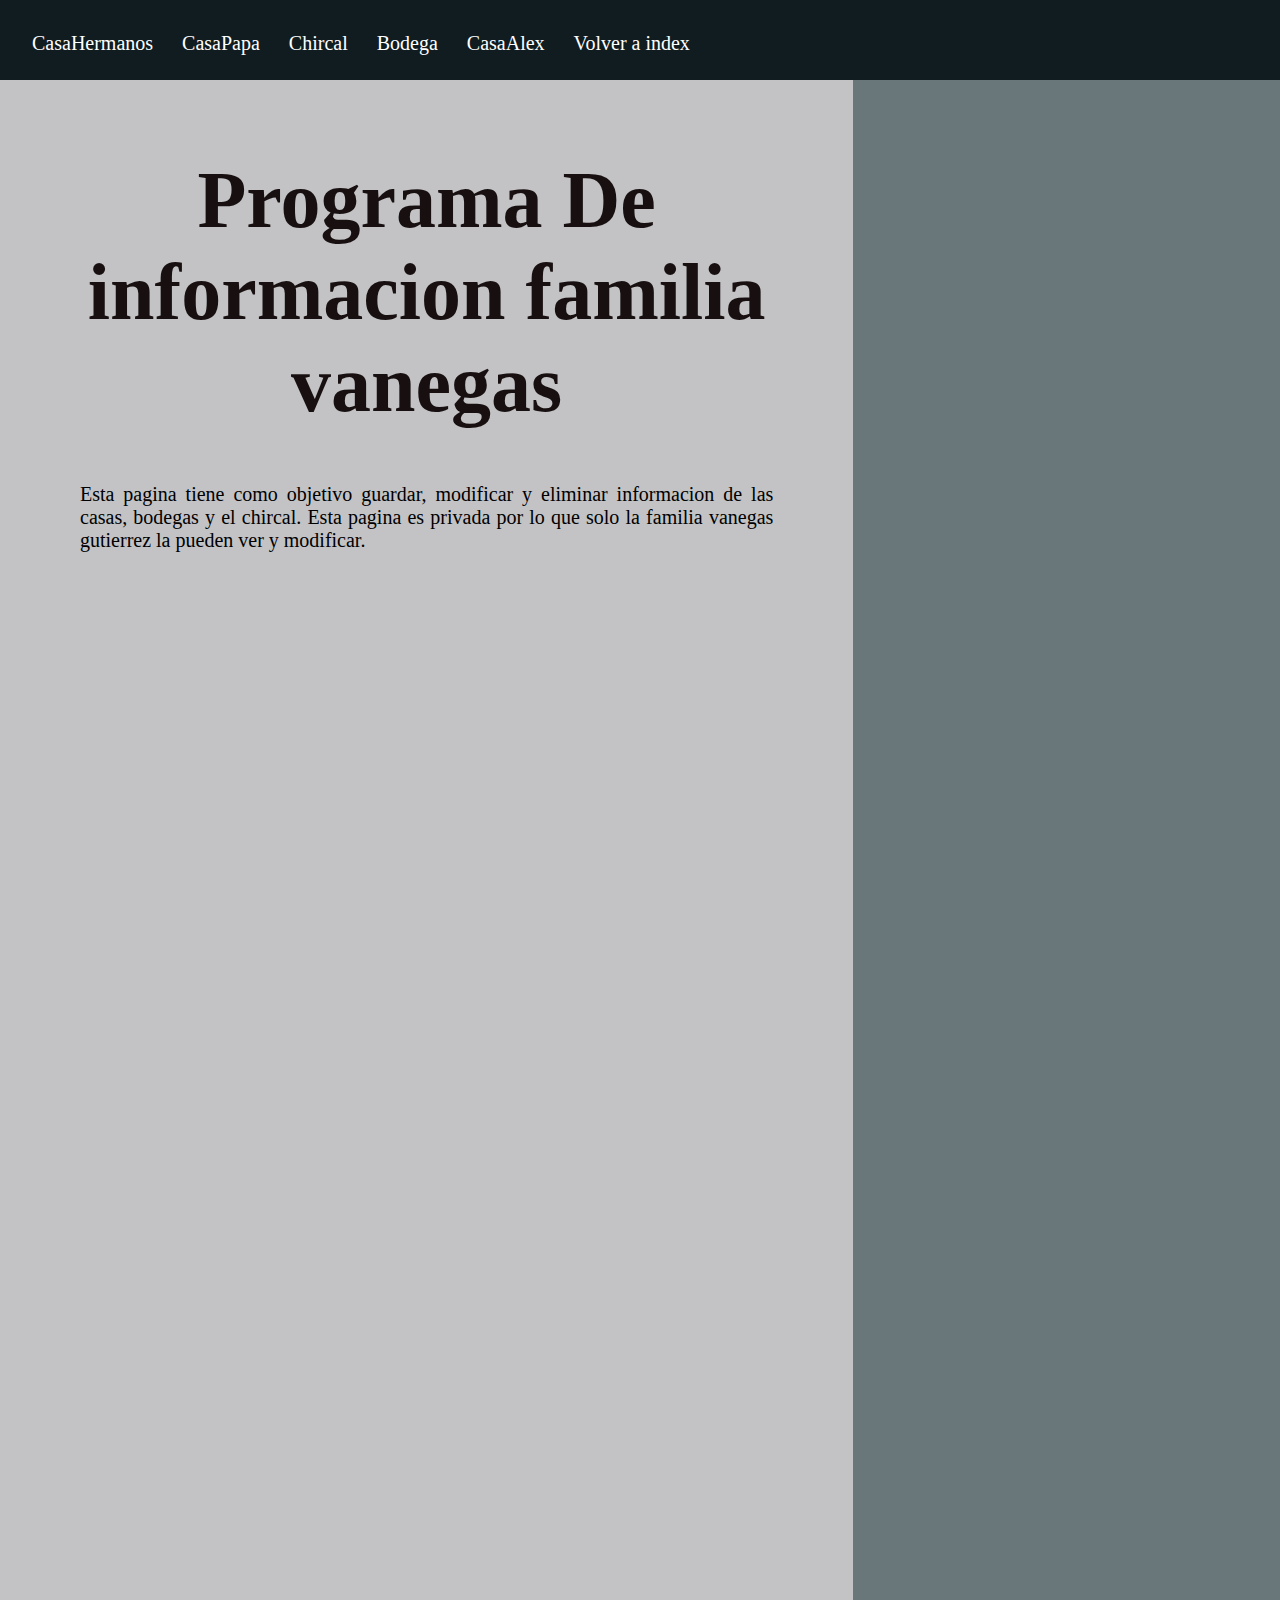
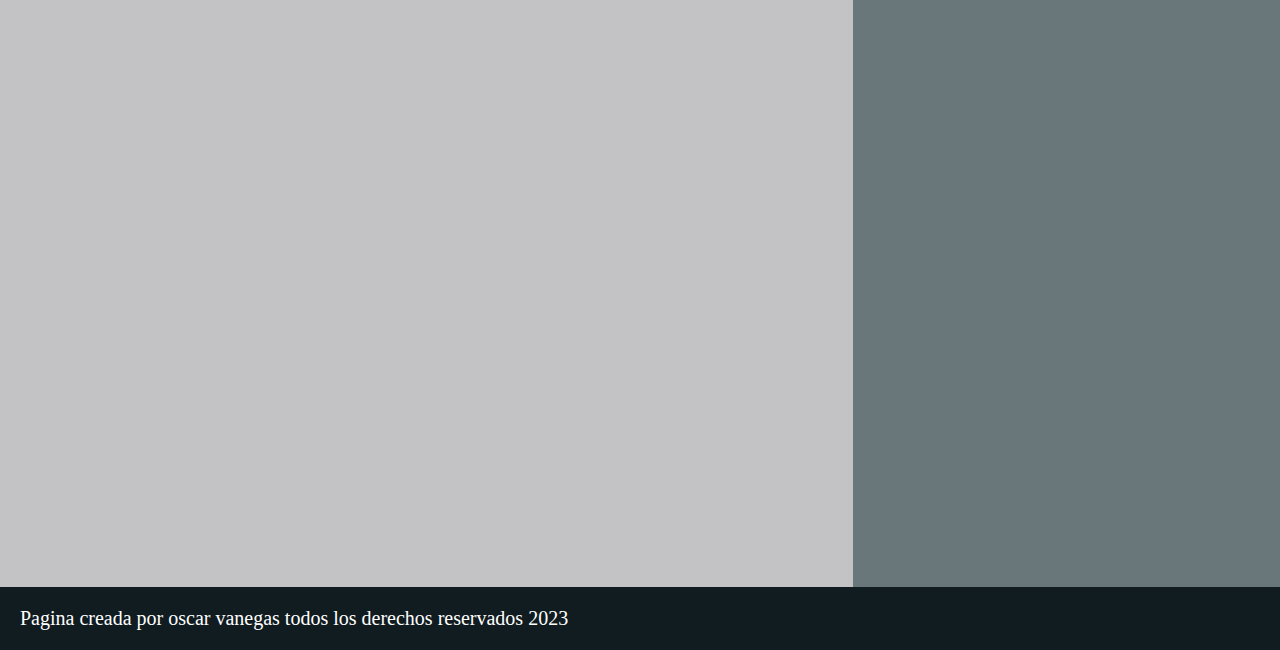
<file: index.html>
<!DOCTYPE html>
<html>
<head>
	
	<meta charset="utf-8" -|lang="es">
	<meta name="viewport" content="width=device-width, initial-scale=1">
	<meta name="author" content="Oscar Vanegas">
	<meta name="keywords" content="inicio, pagina, vanegas">
	<meta name="descriptio" content="esta es una pagina web ser usado para la familia">
	<meta name="Copyright" content="Vanegas s.a.s.">
	<link rel="stylesheet" type="text/css" href="css/normalize.css">
	<link rel="stylesheet" type="text/css" href="css/styleStandard.css">
	<link rel="stylesheet" type="text/css" href="css/styleStandardResp.css">
	<link rel="stylesheet" type="text/css" href="css/style.css">
	<title>Programa chircal</title>
	
</head>



<body>

	<div class="content">
		<header class="Header">
			<nav>	
				<ul >   																					
				   <li class="nav__li"><a href="CasaHermanos.html">CasaHermanos</a> </li> 
				   <li class="nav__li"><a href="CasaPapa.html">CasaPapa</a></li>
				   <li class="nav__li"><a href="Chircal.html">Chircal</a></li>
				   <li class="nav__li"><a href="Bodega.html">Bodega</a></li>
				   <li class="nav__li"><a href="CasaAlex.html">CasaAlex</a></li>
				   <li class="nav__li"><a href="index.html">Volver a index</a></li>
			   </ul> 
			   <ul class="nav__responsive-ul">                                                  
					<div class="nav__responsive-buttom-container"></div>                                   
					<div class="nav__li-container ">  
						   <li class="nav__responsive-li"><a href="CasaHermanos.hmtl">CasaHermanos</a> </li> 
						   <li class="nav__responsive-li"><a href="CasaPapa.html">CasaPapa</a></li>
						   <li class="nav__responsive-li"><a href="Chircal.html">Chircal</a></li>
						   <li class="nav__responsive-li"><a href="Bodega.html">Bodega</a></li>
						   <li class="nav__responsive-li"><a href="CasaAlex.html">CasaAlex</a></li>
						   <li class="nav__responsive-li"><a href="index.html">Volver a index</a></li>
					</div>
			   </ul>	
			</nav>		
		</header>


		<main class="Main">

			<h1 class="h1">Programa De informacion familia vanegas</h1>

			<article>
				<p >
					Esta pagina tiene como objetivo guardar, modificar y eliminar informacion de las casas, bodegas y el chircal.
					Esta pagina es privada por lo que solo la familia vanegas gutierrez la pueden ver y modificar.
					
					
				</p>
			</article>

		</main>

		<aside class="Aside">

		</aside>
		
		<footer class="Footer"> 
			<p class="ColorBlanco">Pagina creada por oscar vanegas todos los derechos reservados 2023</p>
		</footer>	

	</div>	

		
</body>
</html>
</file>
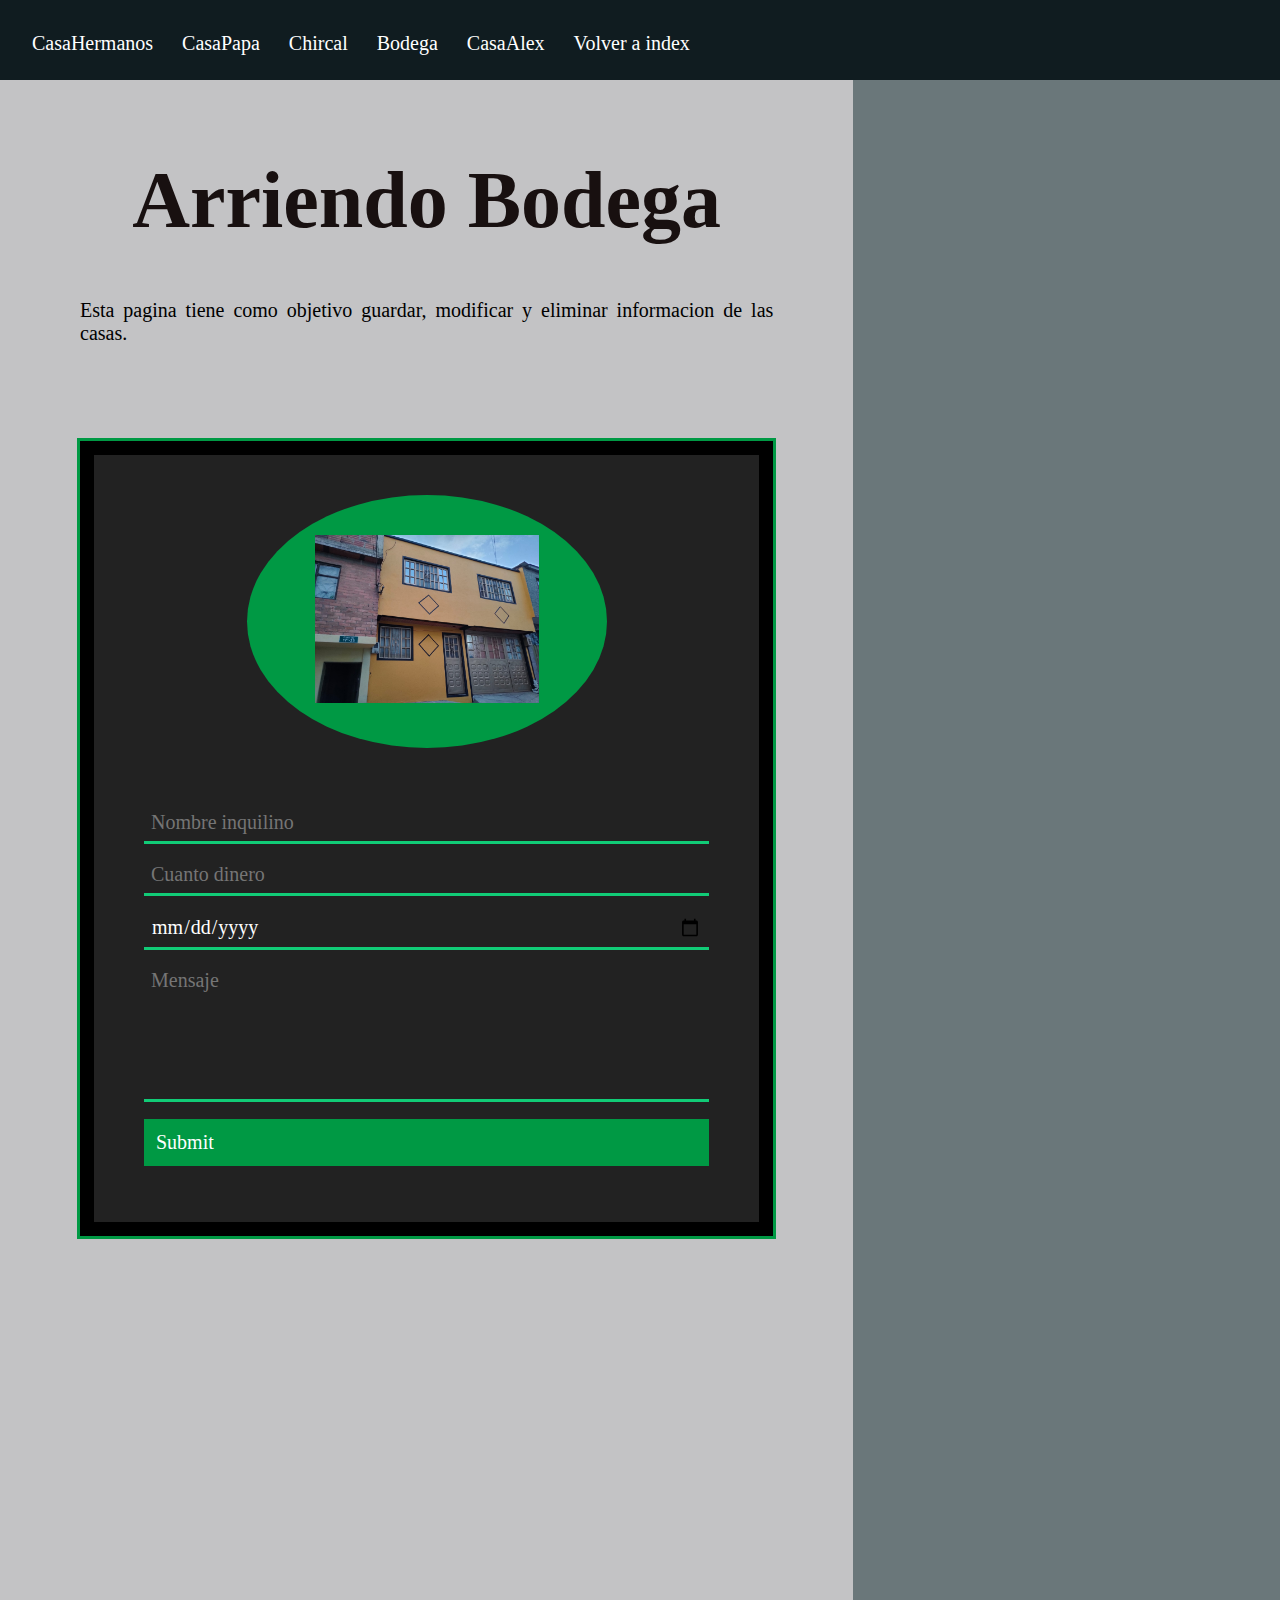
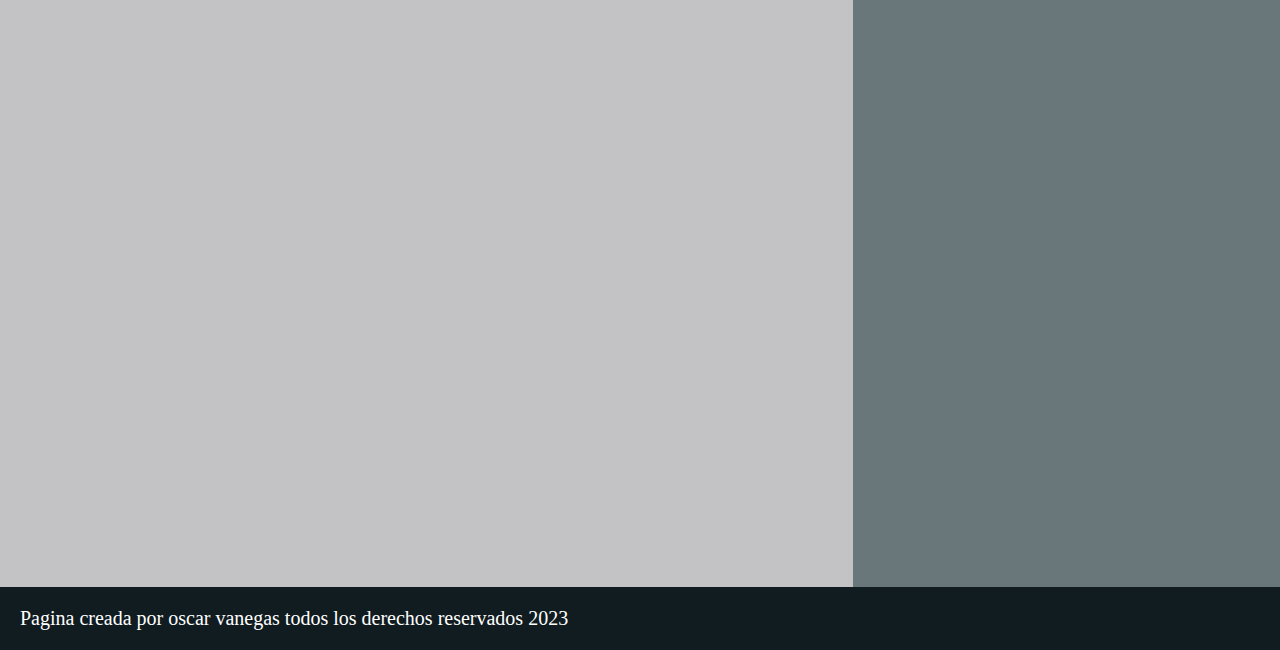
<file: Bodega.html>
<!DOCTYPE html>
<html>
<head>
	<meta charset="utf-8" -|lang="es">
	<meta name="viewport" content="width=device-width, initial-scale=1">
	<meta name="author" content="Oscar Vanegas">
	<meta name="keywords" content="inicio, pagina, vanegas">
	<meta name="descriptio" content="esta es una pagina web ser usado para la familia">
	<meta name="Copyright" content="Vanegas s.a.s.">
	<link rel="stylesheet" type="text/css" href="css/normalize.css">
	<link rel="stylesheet" type="text/css" href="css/styleStandard.css">
	<link rel="stylesheet" type="text/css" href="css/styleStandardResp.css">
	<link rel="stylesheet" type="text/css" href="css/style.css">
	<link rel="stylesheet" type="text/css" href="css/styleBodega.css">
	<title>Arriendo Bodega</title>
</head>


<body>

	<div class="content">
		<header class="Header">
				<nav>	
					<ul >   																					
					   <li class="nav__li"><a href="CasaHermanos.html">CasaHermanos</a> </li> 
					   <li class="nav__li"><a href="CasaPapa.html">CasaPapa</a></li>
					   <li class="nav__li"><a href="Chircal.html">Chircal</a></li>
					   <li class="nav__li"><a href="Bodega.html">Bodega</a></li>
					   <li class="nav__li"><a href="CasaAlex.html">CasaAlex</a></li>
					   <li class="nav__li"><a href="index.html">Volver a index</a></li>
				   </ul> 

				   <ul class="nav__responsive-ul">                                                  
						<div class="nav__responsive-buttom-container"></div>                                   
						<div class="nav__li-container ">  
							   <li class="nav__responsive-li"><a href="CasaHermanos.hmtl">CasaHermanos</a> </li> 
							   <li class="nav__responsive-li"><a href="CasaPapa.html">CasaPapa</a></li>
							   <li class="nav__responsive-li"><a href="Chircal.html">Chircal</a></li>
							   <li class="nav__responsive-li"><a href="Bodega.html">Bodega</a></li>
							   <li class="nav__responsive-li"><a href="CasaAlex.html">CasaAlex</a></li>
							   <li class="nav__responsive-li"><a href="index.html">Volver a index</a></li>
						</div>
				   </ul>	
				</nav>		
		</header>

		

			<main class="Main">

				<h1 class="h1">Arriendo Bodega</h1>

				<article>
					<p> Esta pagina tiene como objetivo guardar, modificar y eliminar informacion de las casas.</p>
					<br><br>

					<div class="flex-container"> <!--Contenedor tipo flexbox-->
						<form class="form">	
							<div class="form__section">
								<input type="text" class="form__input" placeholder="Nombre inquilino">
							</div>
							<div class="form__section">
								<input type="number" class="form__input" placeholder="Cuanto dinero">
							</div>
							<div class="form__section">
								<input type="date" class="form__input" placeholder="fecha">
							</div>
							<div class="form__section">
								<textarea class="form__input" placeholder="Mensaje"></textarea>
							</div>
							<div class="form__section">
								<input type="submit" class="form__input">
							</div>
						</form>	
						<div class="form-img">
							<div class="img-container">
								<div>
									<img src="img/casa.jpeg">	
								</div>
							</div>
						</div>
					</div>

					<br>

				</article>

			</main>

			<aside class="Aside">

			</aside>
			
			<footer class="Footer"> 
				<p class="ColorBlanco">Pagina creada por oscar vanegas todos los derechos reservados 2023</p>
			</footer>	
	
	</div>
	
		
</body>
</html>
</file>
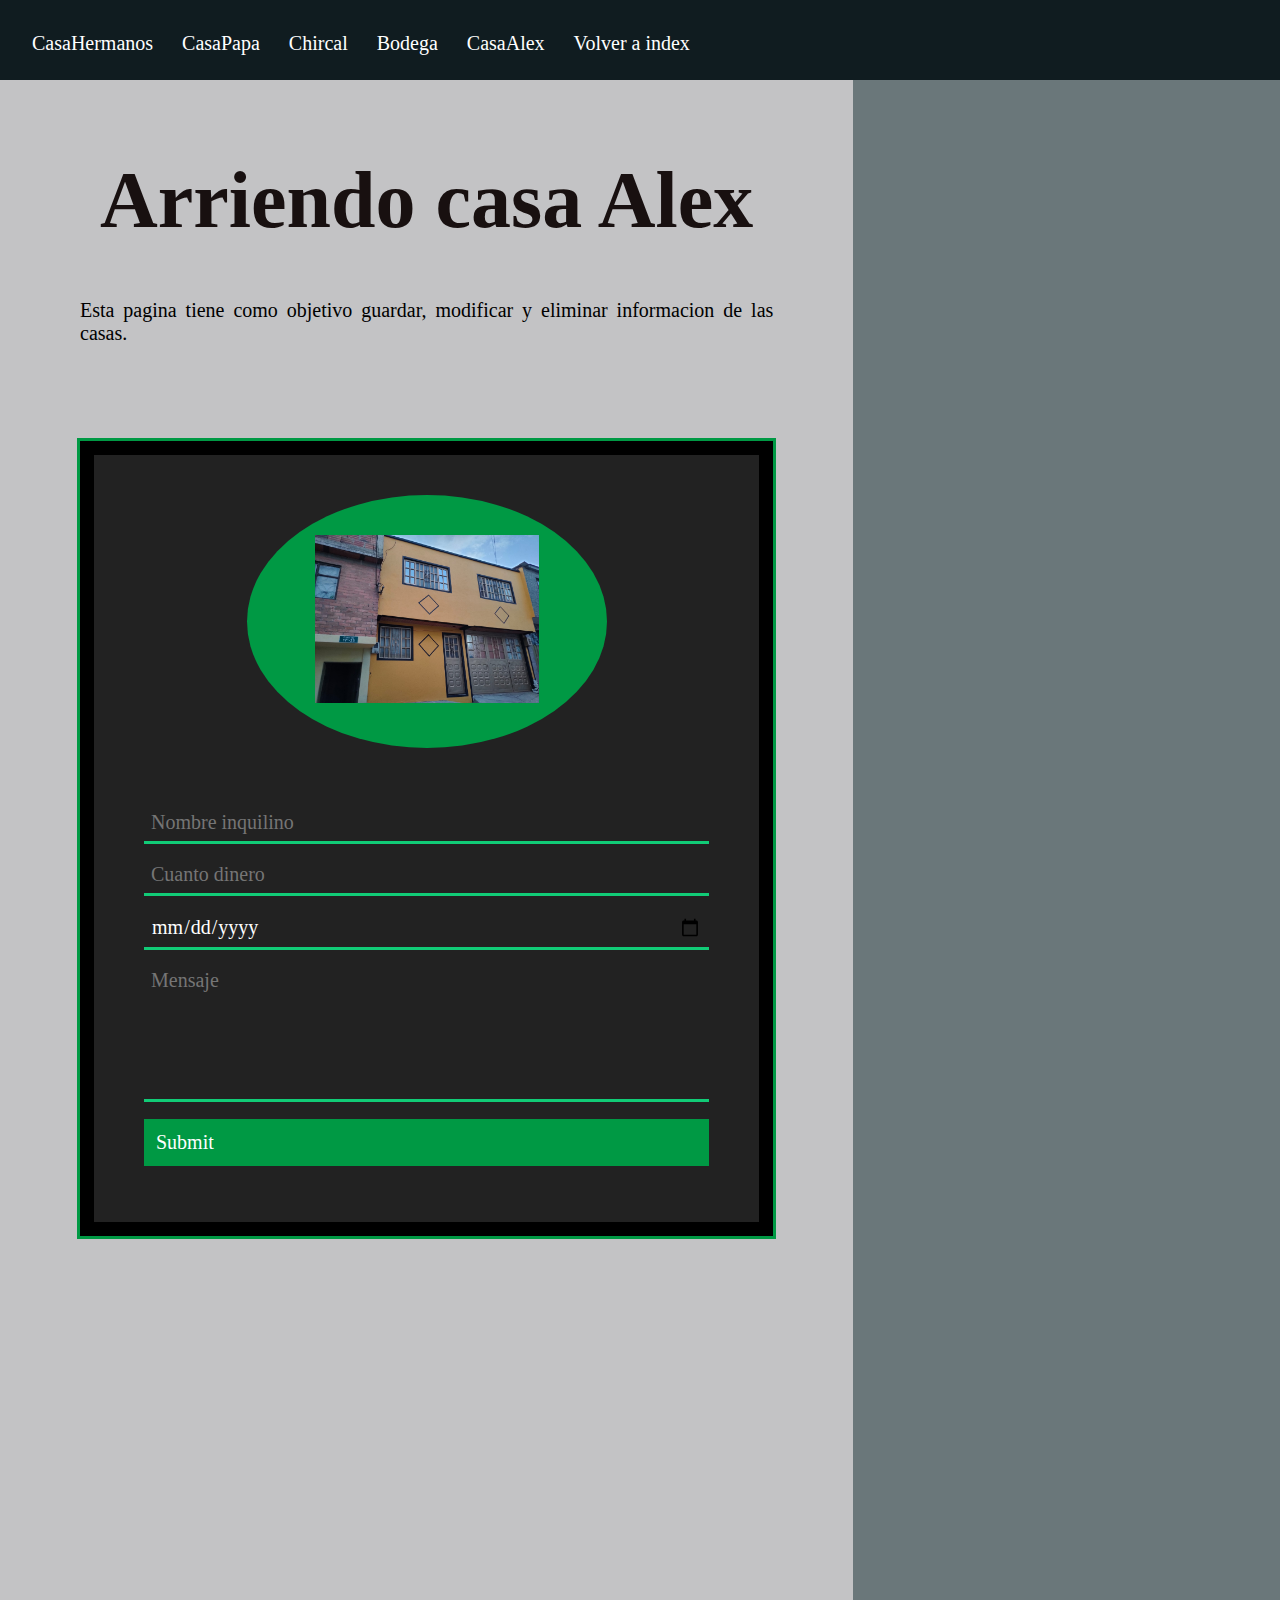
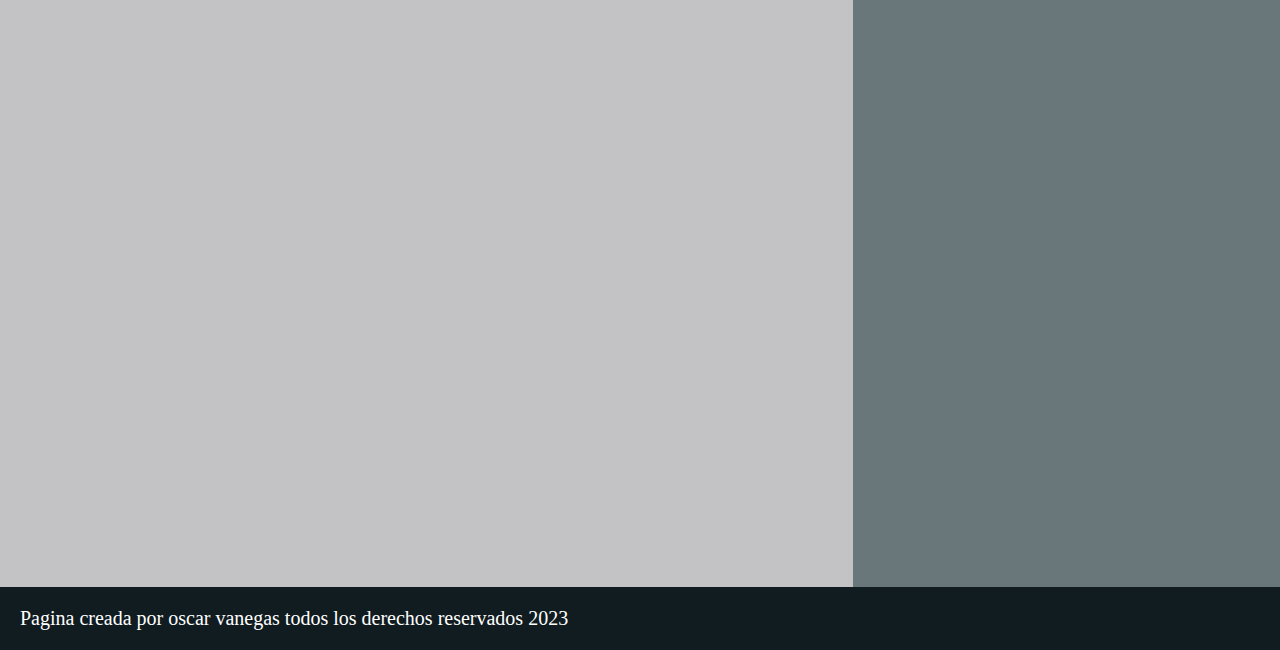
<file: CasaAlex.html>
<!DOCTYPE html>
<html>
<head>
	<meta charset="utf-8" -|lang="es">
	<meta name="viewport" content="width=device-width, initial-scale=1">
	<meta name="author" content="Oscar Vanegas">
	<meta name="keywords" content="inicio, pagina, vanegas">
	<meta name="descriptio" content="esta es una pagina web ser usado para la familia">
	<meta name="Copyright" content="Vanegas s.a.s.">
	<link rel="stylesheet" type="text/css" href="css/normalize.css">
	<link rel="stylesheet" type="text/css" href="css/styleStandard.css">
	<link rel="stylesheet" type="text/css" href="css/styleStandardResp.css">
	<link rel="stylesheet" type="text/css" href="css/style.css">
	<link rel="stylesheet" type="text/css" href="css/styleCasaAlex.css">
	<title>Arriendo casa Alex</title>
</head>


<body>

	<div class="content">
		<header class="Header">
				<nav>	
					<ul >   																					
					   <li class="nav__li"><a href="CasaHermanos.html">CasaHermanos</a> </li> 
					   <li class="nav__li"><a href="CasaPapa.html">CasaPapa</a></li>
					   <li class="nav__li"><a href="Chircal.html">Chircal</a></li>
					   <li class="nav__li"><a href="Bodega.html">Bodega</a></li>
					   <li class="nav__li"><a href="CasaAlex.html">CasaAlex</a></li>
					   <li class="nav__li"><a href="index.html">Volver a index</a></li>
				   </ul> 

				   <ul class="nav__responsive-ul">                                                  
						<div class="nav__responsive-buttom-container"></div>                                   
						<div class="nav__li-container ">  
							   <li class="nav__responsive-li"><a href="CasaHermanos.hmtl">CasaHermanos</a> </li> 
							   <li class="nav__responsive-li"><a href="CasaPapa.html">CasaPapa</a></li>
							   <li class="nav__responsive-li"><a href="Chircal.html">Chircal</a></li>
							   <li class="nav__responsive-li"><a href="Bodega.html">Bodega</a></li>
							   <li class="nav__responsive-li"><a href="CasaAlex.html">CasaAlex</a></li>
							   <li class="nav__responsive-li"><a href="index.html">Volver a index</a></li>
						</div>
				   </ul>	
				</nav>		
		</header>

		

			<main class="Main">

				<h1 class="h1">Arriendo casa Alex</h1>

				<article>
					<p> Esta pagina tiene como objetivo guardar, modificar y eliminar informacion de las casas.</p>
					<br><br>

					<div class="flex-container"> <!--Contenedor tipo flexbox-->
						<form class="form">	
							<div class="form__section">
								<input type="text" class="form__input" placeholder="Nombre inquilino">
							</div>
							<div class="form__section">
								<input type="number" class="form__input" placeholder="Cuanto dinero">
							</div>
							<div class="form__section">
								<input type="date" class="form__input" placeholder="fecha">
							</div>
							<div class="form__section">
								<textarea class="form__input" placeholder="Mensaje"></textarea>
							</div>
							<div class="form__section">
								<input type="submit" class="form__input">
							</div>
						</form>	
						<div class="form-img">
							<div class="img-container">
								<div>
									<img src="img/casa.jpeg">	
								</div>
							</div>
						</div>
					</div>

					<br>

				</article>

			</main>

			<aside class="Aside">

			</aside>
			
			<footer class="Footer"> 
				<p class="ColorBlanco">Pagina creada por oscar vanegas todos los derechos reservados 2023</p>
			</footer>	
	
	</div>
	
		
</body>
</html>
</file>
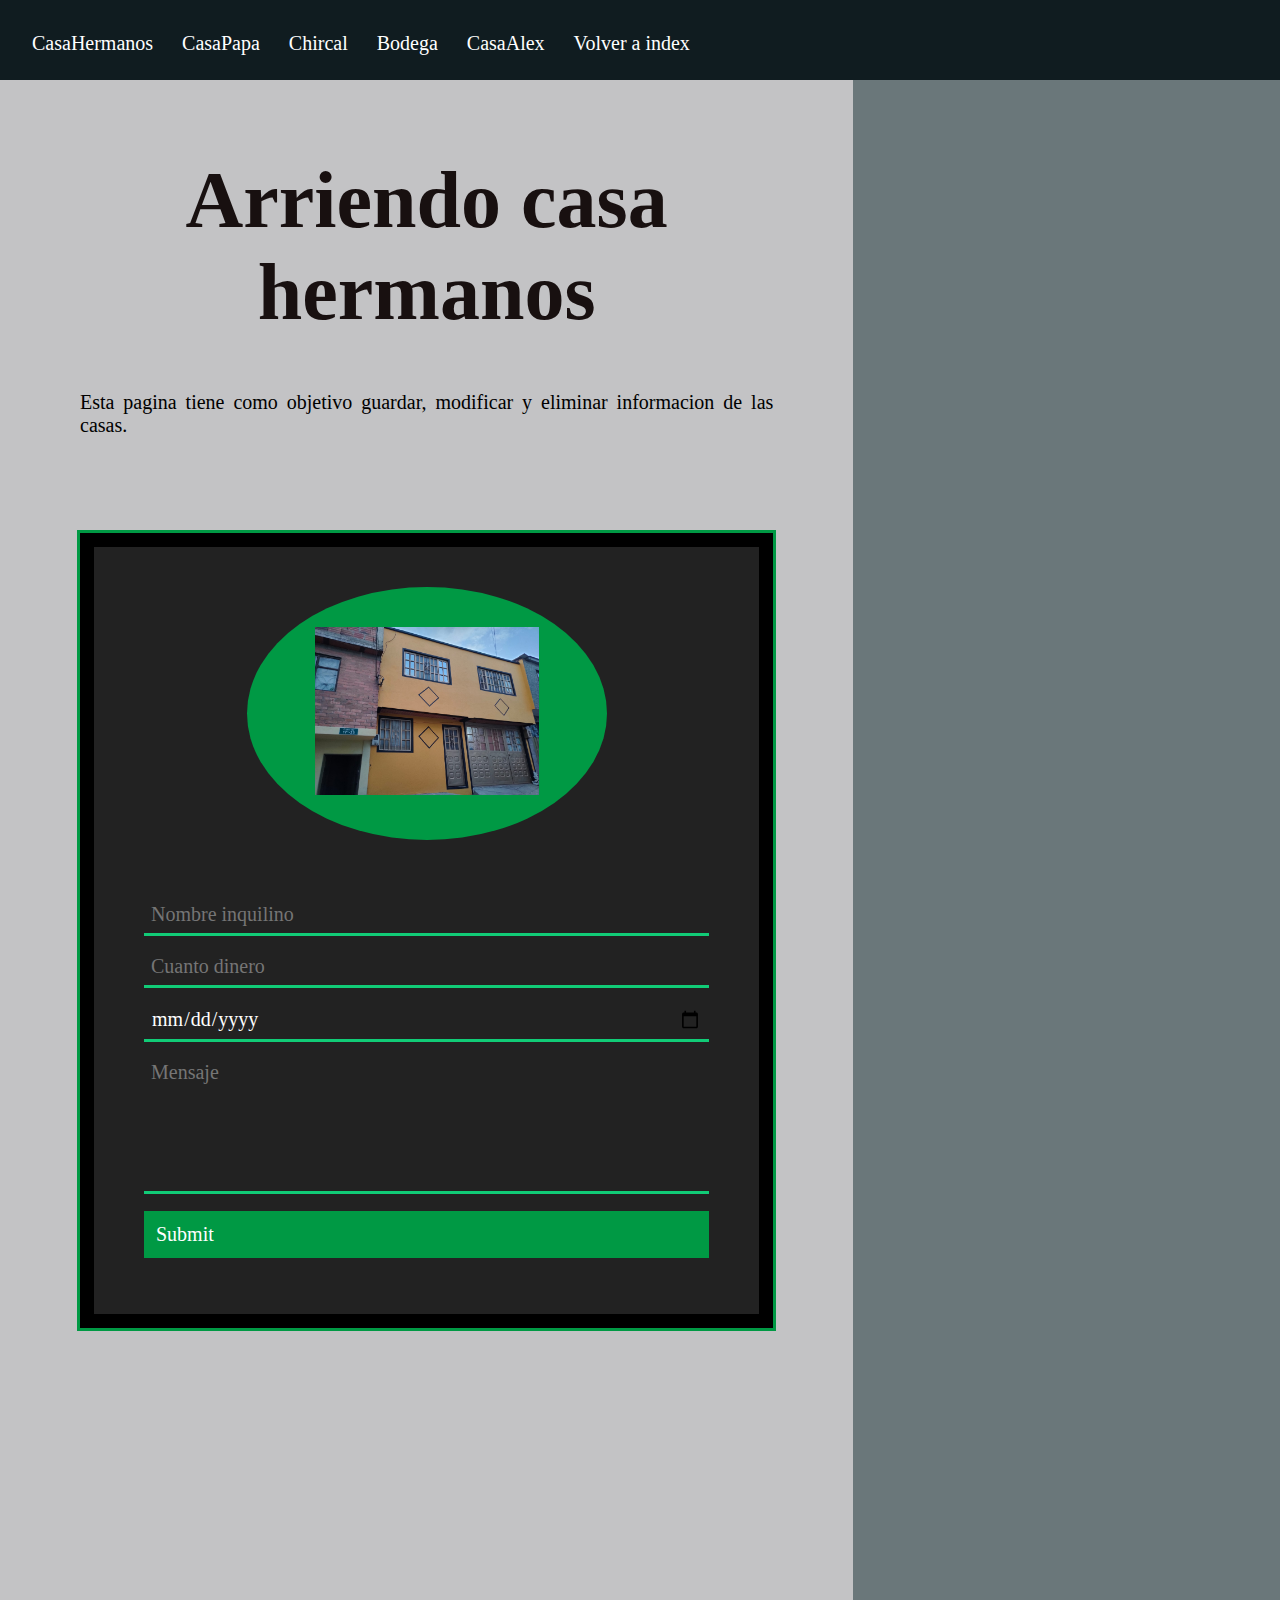
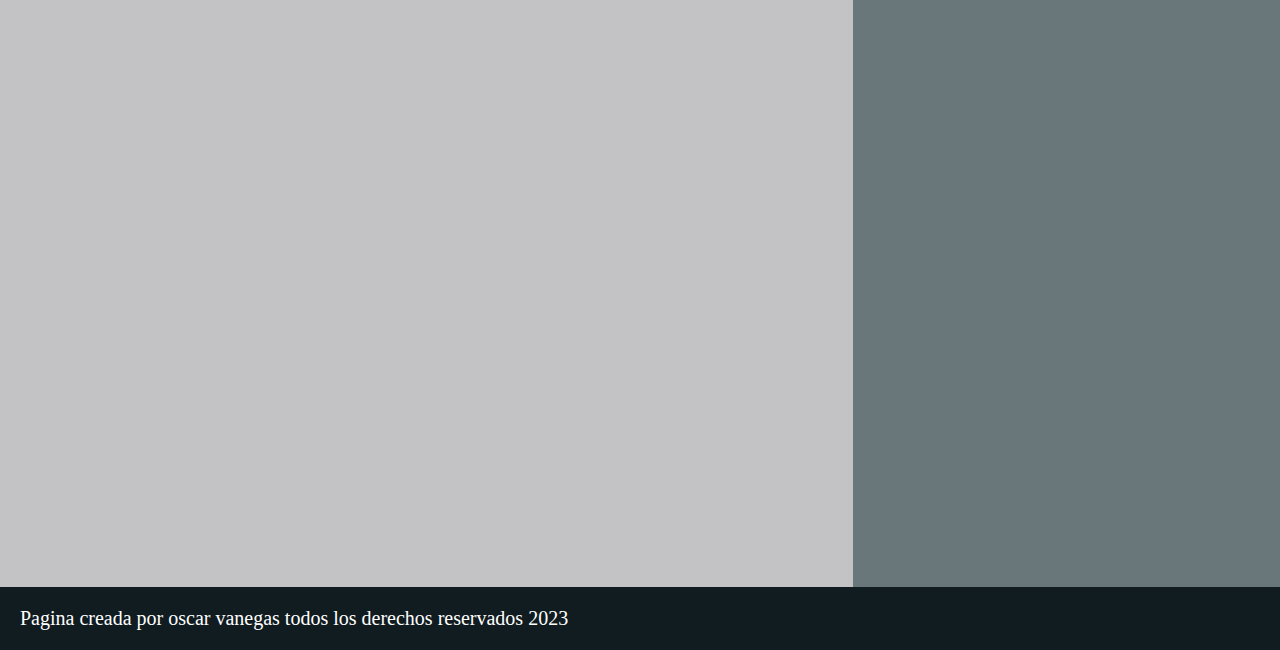
<file: CasaHermanos.html>
<!DOCTYPE html>
<html>
<head>
	<meta charset="utf-8" -|lang="es">
	<meta name="viewport" content="width=device-width, initial-scale=1">
	<meta name="author" content="Oscar Vanegas">
	<meta name="keywords" content="inicio, pagina, vanegas">
	<meta name="descriptio" content="esta es una pagina web ser usado para la familia">
	<meta name="Copyright" content="Vanegas s.a.s.">
	<link rel="stylesheet" type="text/css" href="css/normalize.css">
	<link rel="stylesheet" type="text/css" href="css/styleStandard.css">
	<link rel="stylesheet" type="text/css" href="css/styleStandardResp.css">
	<link rel="stylesheet" type="text/css" href="css/style.css">
	<link rel="stylesheet" type="text/css" href="css/styleCasaHermanos.css">
	<title>Arriendo casa hermanos</title>
</head>


<body>

	<div class="content">
		<header class="Header">
				<nav>	
					<ul >   																					
					   <li class="nav__li"><a href="CasaHermanos.html">CasaHermanos</a> </li> 
					   <li class="nav__li"><a href="CasaPapa.html">CasaPapa</a></li>
					   <li class="nav__li"><a href="Chircal.html">Chircal</a></li>
					   <li class="nav__li"><a href="Bodega.html">Bodega</a></li>
					   <li class="nav__li"><a href="CasaAlex.html">CasaAlex</a></li>
					   <li class="nav__li"><a href="index.html">Volver a index</a></li>
				   </ul> 

				   <ul class="nav__responsive-ul">                                                  
						<div class="nav__responsive-buttom-container"></div>                                   
						<div class="nav__li-container ">  
							   <li class="nav__responsive-li"><a href="CasaHermanos.hmtl">CasaHermanos</a> </li> 
							   <li class="nav__responsive-li"><a href="CasaPapa.html">CasaPapa</a></li>
							   <li class="nav__responsive-li"><a href="Chircal.html">Chircal</a></li>
							   <li class="nav__responsive-li"><a href="Bodega.html">Bodega</a></li>
							   <li class="nav__responsive-li"><a href="CasaAlex.html">CasaAlex</a></li>
							   <li class="nav__responsive-li"><a href="index.html">Volver a index</a></li>
						</div>
				   </ul>	
				</nav>		
		</header>

		

			<main class="Main">

				<h1 class="h1">Arriendo casa hermanos</h1>

				<article>
					<p> Esta pagina tiene como objetivo guardar, modificar y eliminar informacion de las casas.</p>
					<br><br>

					<div class="flex-container"> <!--Contenedor tipo flexbox-->
						<form class="form">	
							<div class="form__section">
								<input type="text" class="form__input" placeholder="Nombre inquilino">
							</div>
							<div class="form__section">
								<input type="number" class="form__input" placeholder="Cuanto dinero">
							</div>

							<div class="form__section">
								<input type="date" class="form__input" placeholder="fecha">
							</div>

							<div class="form__section">
								<textarea class="form__input" placeholder="Mensaje"></textarea>
							</div>
							<div class="form__section">
								<input type="submit" class="form__input">
							</div>
						</form>	
						<div class="form-img">
							<div class="img-container">
								<div>
									<img src="img/casa.jpeg">	
								</div>
							</div>
						</div>
					</div>

					<br>

				</article>

			</main>

			<aside class="Aside">

			</aside>
			
			<footer class="Footer"> 
				<p class="ColorBlanco">Pagina creada por oscar vanegas todos los derechos reservados 2023</p>
			</footer>	
	
	</div>
	
		
</body>
</html>
</file>
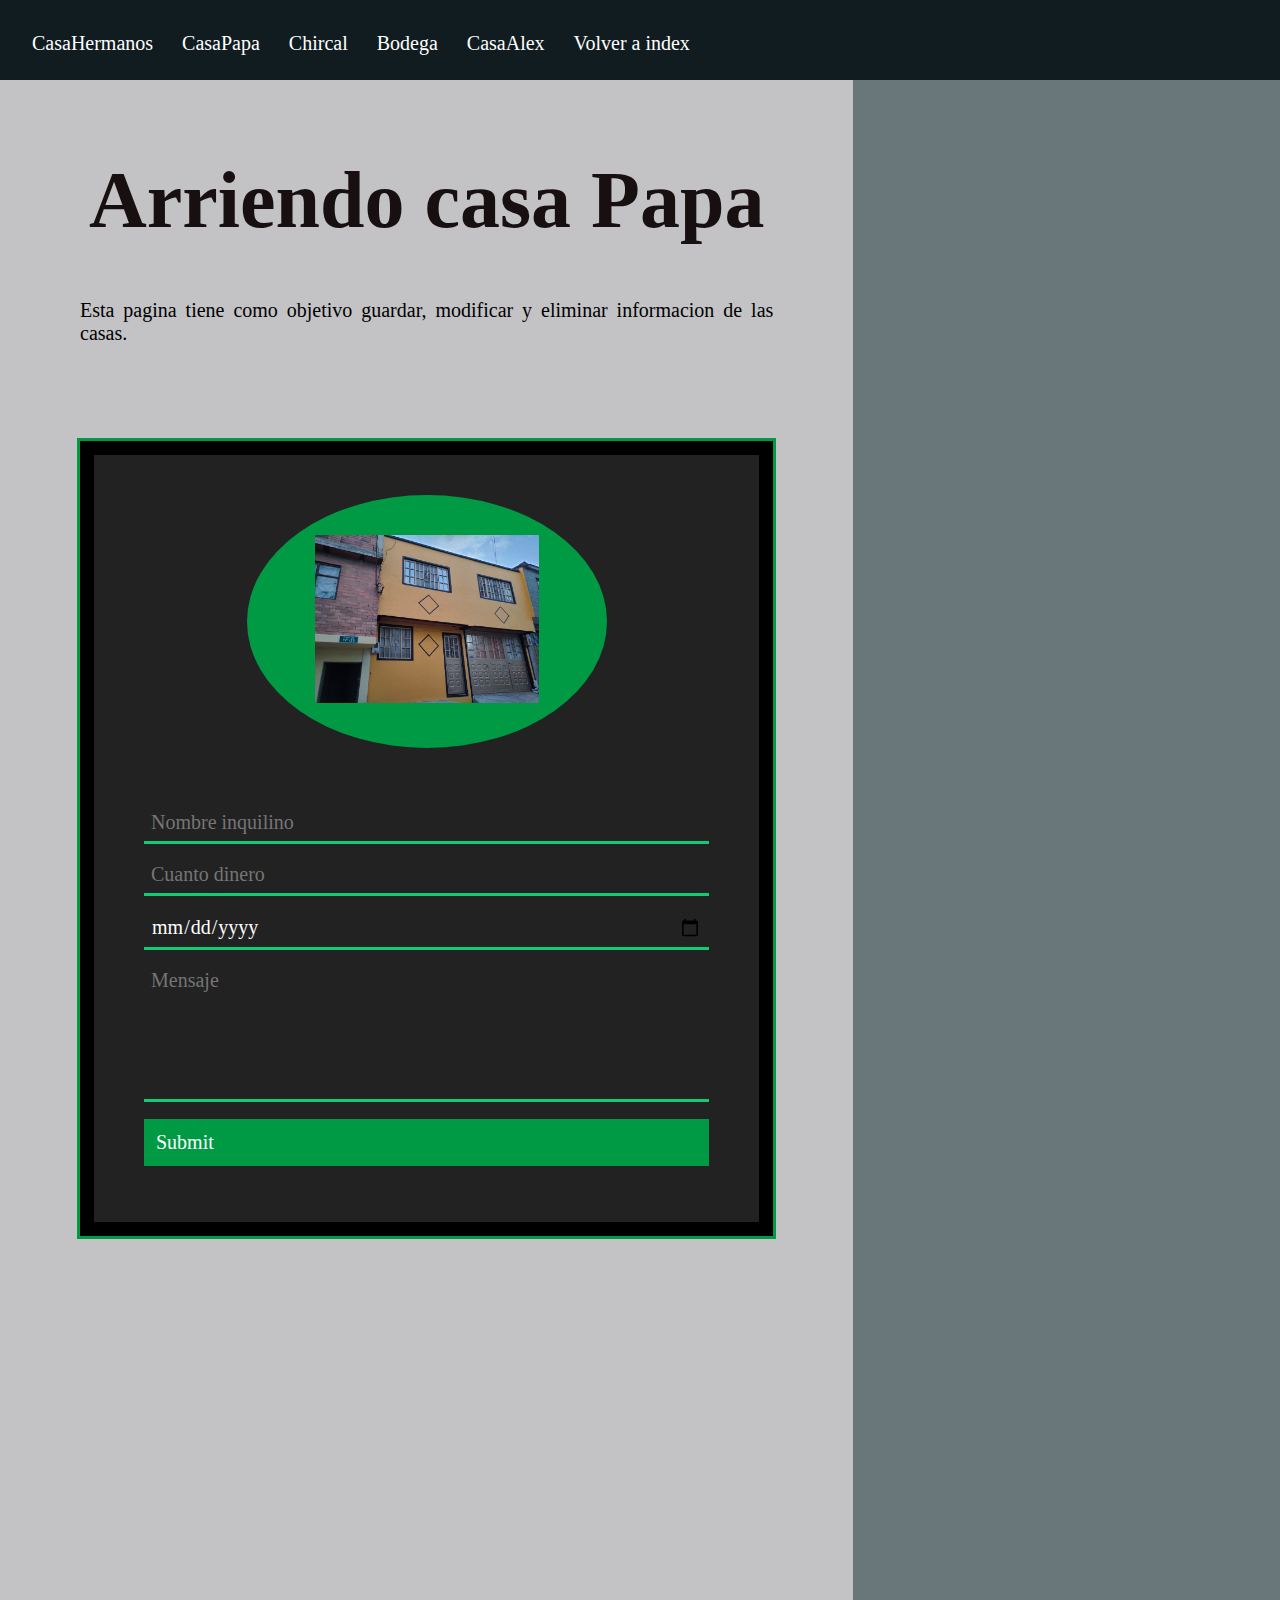
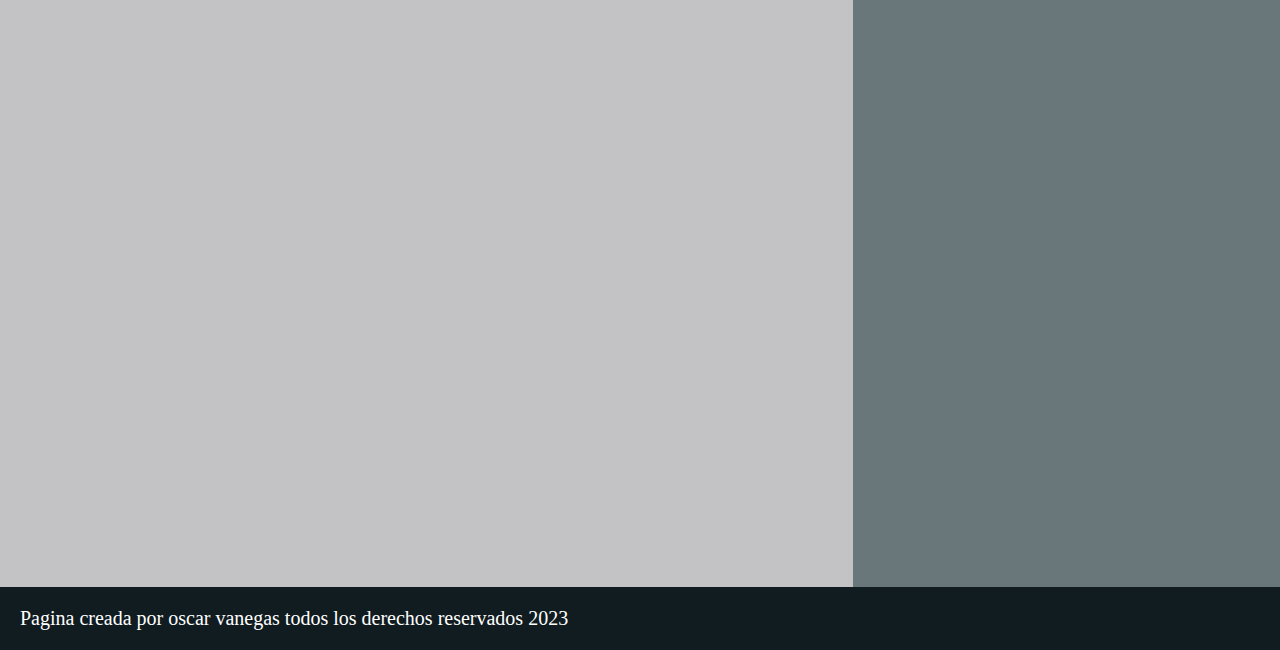
<file: CasaPapa.html>
<!DOCTYPE html>
<html>
<head>
	<meta charset="utf-8" -|lang="es">
	<meta name="viewport" content="width=device-width, initial-scale=1">
	<meta name="author" content="Oscar Vanegas">
	<meta name="keywords" content="inicio, pagina, vanegas">
	<meta name="descriptio" content="esta es una pagina web ser usado para la familia">
	<meta name="Copyright" content="Vanegas s.a.s.">
	<link rel="stylesheet" type="text/css" href="css/normalize.css">
	<link rel="stylesheet" type="text/css" href="css/styleStandard.css">
	<link rel="stylesheet" type="text/css" href="css/styleStandardResp.css">
	<link rel="stylesheet" type="text/css" href="css/style.css">
	<link rel="stylesheet" type="text/css" href="css/styleCasaPapa.css">
	<title>Arriendo casa Papa</title>
</head>


<body>

	<div class="content">
		<header class="Header">
				<nav>	
					<ul >   																					
					   <li class="nav__li"><a href="CasaHermanos.html">CasaHermanos</a> </li> 
					   <li class="nav__li"><a href="CasaPapa.html">CasaPapa</a></li>
					   <li class="nav__li"><a href="Chircal.html">Chircal</a></li>
					   <li class="nav__li"><a href="Bodega.html">Bodega</a></li>
					   <li class="nav__li"><a href="CasaAlex.html">CasaAlex</a></li>
					   <li class="nav__li"><a href="index.html">Volver a index</a></li>
				   </ul> 

				   <ul class="nav__responsive-ul">                                                  
						<div class="nav__responsive-buttom-container"></div>                                   
						<div class="nav__li-container ">  
							   <li class="nav__responsive-li"><a href="CasaHermanos.hmtl">CasaHermanos</a> </li> 
							   <li class="nav__responsive-li"><a href="CasaPapa.html">CasaPapa</a></li>
							   <li class="nav__responsive-li"><a href="Chircal.html">Chircal</a></li>
							   <li class="nav__responsive-li"><a href="Bodega.html">Bodega</a></li>
							   <li class="nav__responsive-li"><a href="CasaAlex.html">CasaAlex</a></li>
							   <li class="nav__responsive-li"><a href="index.html">Volver a index</a></li>
						</div>
				   </ul>	
				</nav>		
		</header>

		

			<main class="Main">

				<h1 class="h1">Arriendo casa Papa</h1>

				<article>
					<p> Esta pagina tiene como objetivo guardar, modificar y eliminar informacion de las casas.</p>
					<br><br>

					<div class="flex-container"> <!--Contenedor tipo flexbox-->
						<form class="form">	
							<div class="form__section">
								<input type="text" class="form__input" placeholder="Nombre inquilino">
							</div>
							<div class="form__section">
								<input type="number" class="form__input" placeholder="Cuanto dinero">
							</div>

							<div class="form__section">
								<input type="date" class="form__input" placeholder="fecha">
							</div>

							<div class="form__section">
								<textarea class="form__input" placeholder="Mensaje"></textarea>
							</div>
							<div class="form__section">
								<input type="submit" class="form__input">
							</div>
						</form>	
						<div class="form-img">
							<div class="img-container">
								<div>
									<img src="img/casa.jpeg">	
								</div>
							</div>
						</div>
					</div>

					<br>

				</article>

			</main>

			<aside class="Aside">

			</aside>
			
			<footer class="Footer"> 
				<p class="ColorBlanco">Pagina creada por oscar vanegas todos los derechos reservados 2023</p>
			</footer>	
	
	</div>
	
		
</body>
</html>
</file>
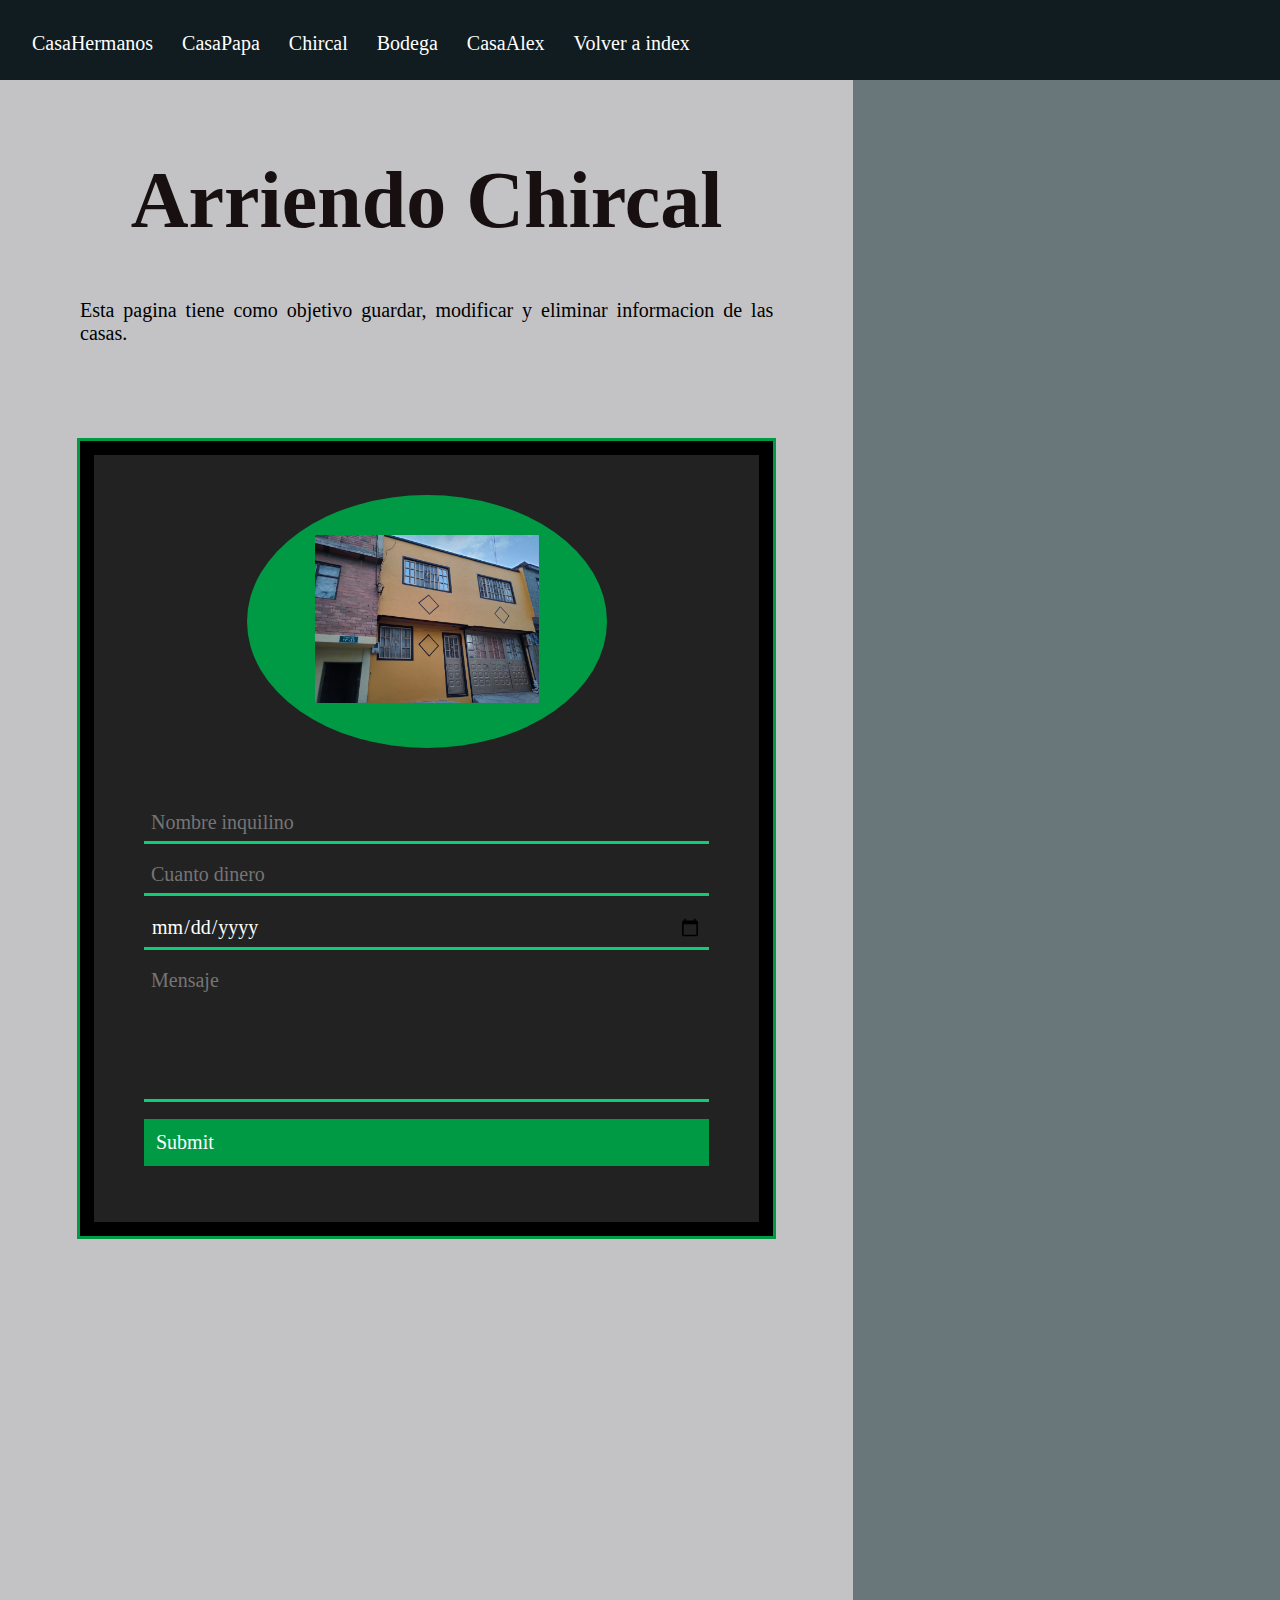
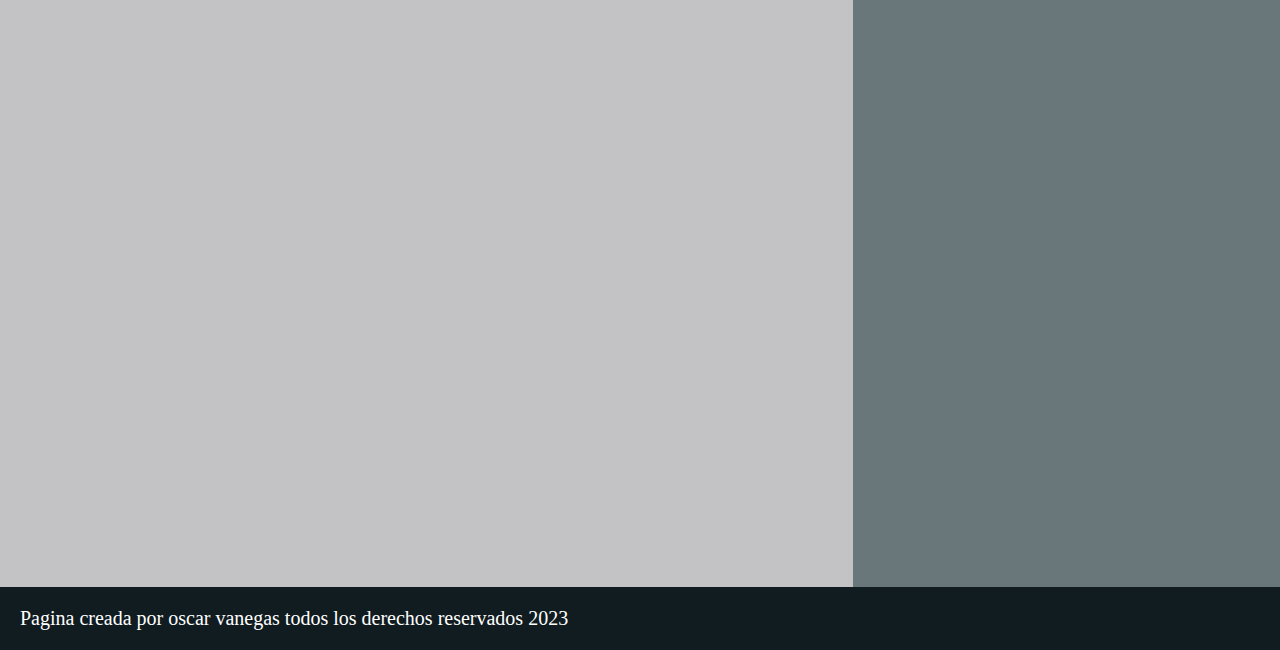
<file: Chircal.html>
<!DOCTYPE html>
<html>
<head>
	<meta charset="utf-8" -|lang="es">
	<meta name="viewport" content="width=device-width, initial-scale=1">
	<meta name="author" content="Oscar Vanegas">
	<meta name="keywords" content="inicio, pagina, vanegas">
	<meta name="descriptio" content="esta es una pagina web ser usado para la familia">
	<meta name="Copyright" content="Vanegas s.a.s.">
	<link rel="stylesheet" type="text/css" href="css/normalize.css">
	<link rel="stylesheet" type="text/css" href="css/styleStandard.css">
	<link rel="stylesheet" type="text/css" href="css/styleStandardResp.css">
	<link rel="stylesheet" type="text/css" href="css/style.css">
	<link rel="stylesheet" type="text/css" href="css/styleChircal.css">
	<title>Arriendo Chircal</title>
</head>


<body>

	<div class="content">
		<header class="Header">
				<nav>	
					<ul >   																					
					   <li class="nav__li"><a href="CasaHermanos.html">CasaHermanos</a> </li> 
					   <li class="nav__li"><a href="CasaPapa.html">CasaPapa</a></li>
					   <li class="nav__li"><a href="Chircal.html">Chircal</a></li>
					   <li class="nav__li"><a href="Bodega.html">Bodega</a></li>
					   <li class="nav__li"><a href="CasaAlex.html">CasaAlex</a></li>
					   <li class="nav__li"><a href="index.html">Volver a index</a></li>
				   </ul> 

				   <ul class="nav__responsive-ul">                                                  
						<div class="nav__responsive-buttom-container"></div>                                   
						<div class="nav__li-container ">  
							   <li class="nav__responsive-li"><a href="CasaHermanos.hmtl">CasaHermanos</a> </li> 
							   <li class="nav__responsive-li"><a href="CasaPapa.html">CasaPapa</a></li>
							   <li class="nav__responsive-li"><a href="Chircal.html">Chircal</a></li>
							   <li class="nav__responsive-li"><a href="Bodega.html">Bodega</a></li>
							   <li class="nav__responsive-li"><a href="CasaAlex.html">CasaAlex</a></li>
							   <li class="nav__responsive-li"><a href="index.html">Volver a index</a></li>
						</div>
				   </ul>	
				</nav>		
		</header>

		

			<main class="Main">

				<h1 class="h1">Arriendo Chircal</h1>

				<article>
					<p> Esta pagina tiene como objetivo guardar, modificar y eliminar informacion de las casas.</p>
					<br><br>

					<div class="flex-container"> <!--Contenedor tipo flexbox-->
						<form class="form">	
							<div class="form__section">
								<input type="text" class="form__input" placeholder="Nombre inquilino">
							</div>
							<div class="form__section">
								<input type="number" class="form__input" placeholder="Cuanto dinero">
							</div>
							<div class="form__section">
								<input type="date" class="form__input" placeholder="fecha">
							</div>
							<div class="form__section">
								<textarea class="form__input" placeholder="Mensaje"></textarea>
							</div>
							<div class="form__section">
								<input type="submit" class="form__input">
							</div>
						</form>	
						<div class="form-img">
							<div class="img-container">
								<div>
									<img src="img/casa.jpeg">	
								</div>
							</div>
						</div>
					</div>

					<br>

				</article>

			</main>

			<aside class="Aside">

			</aside>
			
			<footer class="Footer"> 
				<p class="ColorBlanco">Pagina creada por oscar vanegas todos los derechos reservados 2023</p>
			</footer>	
	
	</div>
	
		
</body>
</html>
</file>
<file: css/styleStandard.css>
/*estilos----------------------------------------------------------------------------*/
*{font-family: 'Times New Roman', Times, serif, cursive; font-size: 20px; text-align: justify;}
.h1{text-align:center; color: #181010; font-size:80px; }
.h2{text-align: justify; color: orange; font-size: 60px;}
.h3{text-align: justify; color: green; font-size: 40px;}
p{text-align: justify; font-size: 20px;}
.ColorBlanco{ color: #fff;}
.marginText{margin: 20px 40px;}

.separador{padding-top: -100px;}/*Con esto subimos el separador*/
/*body{padding-top: 30px;} */
.nav{
    padding-top: 120px; /*Bajamos el nav*/ 
    width: 100%;   /*Anchura muy grande para rellenar*/ 
    background:#378a53; 
    position:fixed;  
    margin: -150px; /*con el margin subimos el nav*/ 
    margin-left: 0px;
    z-index: 10;
}

    
        
    

.nav__li { display: inline-block; padding: 12px;} /*ponemos links en misma fila y separacion*/ 
.nav__li a{color: #fff; text-decoration: none;} /*color blanco texto y sin decoracion*/ 
.nav__li:hover > a{color: #bbb;}/*cuando pase por texto cambia de color*/
section{margin: 40px 60px;}
article{margin: 40px 60px;}
.footer{ padding: 20px 20px; color: #fff; background: #378a53; text-align: center; width: 100%; }










/*Efecto blour*/



.background-container{
    width: 100%;
    height: 100vh;
    position: relative;
    /*Al final del url decimos no repeat y center que es la posicion*/
    background:url(../../ClasesAdicionales/img/fondo1.jpeg)
    no-repeat center;
    z-index: -10;
    background-size: cover;
    display:flex;
    align-items: center;

    /*(https://images.pixexid.com/a-4k-ultra-hd-wallpaper-of-a-futuristic-cityscape-at-night-with-neon-lights-ill-u12ywmlh.jpeg)
    /*(https://img.freepik.com/foto-gratis/pintura-lago-montana-montana-al-fondo_188544-9126.jpg)*/
    
    /*(https://media.sproutsocial.com/uploads/landscape-hero-bg-1.jpg)*/
}

.card-container{
    width: 25rem;
    height: 28rem;
    border: 3px solid #fafafa10;
    margin: 0 auto;
    border-radius: 1rem;
    z-index: 0;
}

.glass-effect{
    background:#fafafa10;
    backdrop-filter: blur(0.4rem);
    -webkit-backdrop-filter: blur(0.4rem);
}
</file>
<file: css/styleStandardResp.css>
@media only screen and (max-width:600px) {

    /*estilos----------------------------------------------------------------------------*/
    *{font-family: 'Times New Roman', Times, serif, cursive; font-size: 20px; text-align: justify;}
    .h1{text-align:center; color: #181010; font-size:45px;}
    .h2{text-align: justify; color: orange; font-size: 35px;}
    .h3{text-align: justify; color: green; font-size: 25px; }
    p{text-align: justify; font-size: 15px;}
    .ColorBlanco{ color: #fff;}

    .nav__ul{display: none;}/*Para desaparecer el nav normal sin responsive*/
       
    .nav{
        height: 37px;
        width: 100%;
        background-color: aqua;
    }	
    .nav__responsive-ul{
        display: block;      /*Para que nos muestre el nav responsive */
        position: absolute;  /*hace que nuestro nav responsive tenga su espacio en el dom (mirar tematica de position absolute)*/
        width: 100%;
        height: 37px;
        background-color: transparent;      
        margin-top: 37px;
        padding-top: 27px;
    }
    .nav__li-container{
        position: relative;
        top: -1000px;
        height: calc(100vh - 64px); /**/

        background: #222;    /*Este es el color que le queramos dar*/
        transition: all 1s;
        z-index: 1;
        width: 50%; /*Este es el tamaño del contenedor*/
        padding-top: -20px;
    }
    .nav__responsive-li{ /*Modificamos todas las clases de li ubicadas dentro del nav__responsive*/
        width: 100%;  
        padding: 9px 20px;  /*separamos todos los li */
    }
    .nav__responsive-li a{ /*Modificamos los a ubicados dentro de .nav__responsive-li*/
        color: #094;
        font-family: cursive;
        text-decoration: none;
        font-size: 20px;
    }
    .nav__responsive-li a:hover{
        background-color: transparent;
        color: white;
    }
    .nav__responsive-ul:hover > .nav__li-container{ /*con esto movemos el responsive ul para poner el container*/
        top: -27px;
    }   
}
</file>
<file: css/style.css>
body{
   background: radial-gradient(circle, #10997b,#305326);
  
}
/*Esto es mobile first por lo que esta es la resolucion para celular*/
.content{
   display: grid;
   flex-direction: column;
   height: 120vh;  /*con esto modificamos la altura del todo el grid en mobile*/
}
.Header, .Main, .Aside, .Footer {                   
   padding: 20px;
}
.Header{
   background-color: rgb(16, 28, 32);
   flex-basis: 60px;    /*ver leccion 24 propiedad de los items*/
}
.Main{ 
   background-color: rgb(195, 195, 197);
   flex-basis: 300px;   /*ver leccion 24 propiedad de los items*/
   flex-grow: 2;        /*ver leccion 24 propiedad de los items*/
   flex-shrink: 0;      /*ver leccion 24 propiedad de los items*/
}
.Aside{
   background-color: rgb(106, 119, 122);
   flex-basis: 200px;    /*ver leccion 24 propiedad de los items*/
   flex-grow: 2;         /*ver leccion 24 propiedad de los items*/
   flex-shrink: 0;       /*ver leccion 24 propiedad de los items*/
}
.Footer{
   background-color: rgb(16, 28, 32);
   flex-grow: 1;               /*ver leccion 24 propiedad de los items*/
}





.nav__responsive-ul{display: none;} /*Para ocultar el menu responsive es OBLIGATORIO*/

/*---------------------------------------------------------------------------------------------------------------*/
/*Para Grid*/

@media screen and (min-width: 800px) {   /*Como va a verse la pagina con mas de 700px para paginas grandes*/

   .content{
      display: grid;
      grid-template-rows: 80px 1fr 1fr 80px ;
      grid-template-columns: repeat(3, 1fr);
      height: 250vh;
   }
   .Header{
       grid-column: 1/ span 3;
       grid-row: 1/ 2; 

   }
   .Main{
       grid-row: 2/ 7;
       grid-column: 1 / 3;
   }
   .Aside{
       grid-row: 2/ 7;
   }
   .Footer{
       grid-row: 7/ 7; 
       grid-column : 1/3 span ; /*para que ocupe toda la columna*/
   }  

}
</file>
<file: css/styleBodega.css>
.flex-container{
    display: flex;
    align-items: center;
    flex-wrap: wrap;
    justify-content: center;
    background: #222;
    margin: 50px auto;
    padding: 20px;
    border: 14px solid #000;
    outline: 3px solid #094;
}
.form{ /*Formulario*/
    min-width: 400px;
    flex: 1;
    text-align: center;
    padding: 30px ; 
    order: 5;
}
.form__input{
    width: 100%;
    padding: 7px;
    margin: 6px 0px;
    border: none;
    border-bottom: 3px solid #1c7;
    background-color: transparent;
    color: #fff;
}
.form__input:focus{
    background: linear-gradient(to bottom,transparent, #111);/*se usa para que coloree solo una parte de la caja por ejemplo aqui pusimos bottom*/
    outline: none;
    border-bottom: 3px solid #5f9;
}
.form textarea{
    min-height: 140px;
    resize: none;
}
.form-img { /*Formulario de imagen*/
    flex:1;
    display: flex;
    padding: 10px;
    min-width: 300px; 
    max-width: 400px;
    order: 2;
} 
.form-img div{
    padding: 10px;
}
.img-container div{
    background: #094; /*EL color del fondo del logo*/
    border-radius: 50%;
    text-align: center;
    padding: 40px;
}
.img-container{
    margin: auto;  
}
.form-img img{ /*imagen especifica*/
    width: 80%; 
   
} 

/*DiseÃ±o del boton*/
.form input[type="submit"]{
    background-color: #094;
    border-bottom: none;
    padding: 12px;
}

.form input[type="submit"]:hover{
    background-color: #072;
    border-bottom: none;
    padding: 12px;
}

.form input[type="submit"]:focus{
    background-color: #094;   
}

.form input[type="submit"]:active{
    background-color: linear-gradient(to bottom, #072, #050);;  
}

.nav__responsive-ul{display: none;} /*Para ocultar el menu responsive es OBLIGATORIO*/

@media only screen and (max-width:600px){

    
    
    /*Lo que le queramos cambiar*/
    .flex-container{
        margin: -50px -50px;
        
        
    }
    .form textarea{
        min-height: 140px;
        resize: none;
    }

    .ColorBlanco{ margin-bottom: 120px;}/*llamamos a la propiedad de StyleStandard */

    .form{ /*Formulario*/
        flex: 1;
        min-width: 100px;
        order: 5;
    }
}


@media only screen and (max-width:1200px){

    
    
    /*Lo que le queramos cambiar*/
    .flex-container{ margin: -30px -20px; } /*cambiamos la anchura del contenedor para que quepa en el*/
    .ColorBlanco{ margin-bottom: 30px;}/*llamamos a la propiedad de StyleStandard */
    .form{ min-width: 300px; } /*Formulario*/
}



@media only screen and (max-width:600px){

    
    
    /*Lo que le queramos cambiar*/
    .flex-container{ margin: -30px -20px; } /*cambiamos la anchura del contenedor para que quepa en el*/
    .ColorBlanco{ margin-bottom: 60px;}/*llamamos a la propiedad de StyleStandard */
    .form{ min-width: 300px; } /*Formulario*/
}

@media only screen and (max-width:300px){
    
    
    /*Lo que le queramos cambiar*/
    .flex-container{ margin: -30px -50px ;}   /*cambiamos la anchura del contenedor para que quepa en el*/
    .form-img { min-width: 200px;  max-width: 400px;}/*Formulario de imagen */ 
    .form{min-width: 100px;} /*Formulario*/
}
</file>
<file: css/styleCasaAlex.css>
.flex-container{
    display: flex;
    align-items: center;
    flex-wrap: wrap;
    justify-content: center;
    background: #222;
    margin: 50px auto;
    padding: 20px;
    border: 14px solid #000;
    outline: 3px solid #094;
}
.form{ /*Formulario*/
    min-width: 400px;
    flex: 1;
    text-align: center;
    padding: 30px ; 
    order: 5;
}
.form__input{
    width: 100%;
    padding: 7px;
    margin: 6px 0px;
    border: none;
    border-bottom: 3px solid #1c7;
    background-color: transparent;
    color: #fff;
}
.form__input:focus{
    background: linear-gradient(to bottom,transparent, #111);/*se usa para que coloree solo una parte de la caja por ejemplo aqui pusimos bottom*/
    outline: none;
    border-bottom: 3px solid #5f9;
}
.form textarea{
    min-height: 140px;
    resize: none;
}
.form-img { /*Formulario de imagen*/
    flex:1;
    display: flex;
    padding: 10px;
    min-width: 300px; 
    max-width: 400px;
    order: 2;
} 
.form-img div{
    padding: 10px;
}
.img-container div{
    background: #094; /*EL color del fondo del logo*/
    border-radius: 50%;
    text-align: center;
    padding: 40px;
}
.img-container{
    margin: auto;  
}
.form-img img{ /*imagen especifica*/
    width: 80%; 
   
} 

/*DiseÃ±o del boton*/
.form input[type="submit"]{
    background-color: #094;
    border-bottom: none;
    padding: 12px;
}

.form input[type="submit"]:hover{
    background-color: #072;
    border-bottom: none;
    padding: 12px;
}

.form input[type="submit"]:focus{
    background-color: #094;   
}

.form input[type="submit"]:active{
    background-color: linear-gradient(to bottom, #072, #050);;  
}

.nav__responsive-ul{display: none;} /*Para ocultar el menu responsive es OBLIGATORIO*/

@media only screen and (max-width:600px){

    
    
    /*Lo que le queramos cambiar*/
    .flex-container{
        margin: -50px -50px;
        
        
    }
    .form textarea{
        min-height: 140px;
        resize: none;
    }

    .ColorBlanco{ margin-bottom: 120px;}/*llamamos a la propiedad de StyleStandard */

    .form{ /*Formulario*/
        flex: 1;
        min-width: 100px;
        order: 5;
    }
}


@media only screen and (max-width:1200px){

    
    
    /*Lo que le queramos cambiar*/
    .flex-container{ margin: -30px -20px; } /*cambiamos la anchura del contenedor para que quepa en el*/
    .ColorBlanco{ margin-bottom: 30px;}/*llamamos a la propiedad de StyleStandard */
    .form{ min-width: 300px; } /*Formulario*/
}



@media only screen and (max-width:600px){

    
    
    /*Lo que le queramos cambiar*/
    .flex-container{ margin: -30px -20px; } /*cambiamos la anchura del contenedor para que quepa en el*/
    .ColorBlanco{ margin-bottom: 60px;}/*llamamos a la propiedad de StyleStandard */
    .form{ min-width: 300px; } /*Formulario*/
}

@media only screen and (max-width:300px){
    
    
    /*Lo que le queramos cambiar*/
    .flex-container{ margin: -30px -50px ;}   /*cambiamos la anchura del contenedor para que quepa en el*/
    .form-img { min-width: 200px;  max-width: 400px;}/*Formulario de imagen */ 
    .form{min-width: 100px;} /*Formulario*/
}
</file>
<file: css/styleCasaHermanos.css>
.flex-container{
    display: flex;
    align-items: center;
    flex-wrap: wrap;
    justify-content: center;
    background: #222;
    margin: 50px auto;
    padding: 20px;
    border: 14px solid #000;
    outline: 3px solid #094;
}
.form{ /*Formulario*/
    min-width: 400px;
    flex: 1;
    text-align: center;
    padding: 30px ; 
    order: 5;
}
.form__input{
    width: 100%;
    padding: 7px;
    margin: 6px 0px;
    border: none;
    border-bottom: 3px solid #1c7;
    background-color: transparent;
    color: #fff;
}
.form__input:focus{
    background: linear-gradient(to bottom,transparent, #111);/*se usa para que coloree solo una parte de la caja por ejemplo aqui pusimos bottom*/
    outline: none;
    border-bottom: 3px solid #5f9;
}
.form textarea{
    min-height: 140px;
    resize: none;
}
.form-img { /*Formulario de imagen*/
    flex:1;
    display: flex;
    padding: 10px;
    min-width: 300px; 
    max-width: 400px;
    order: 2;
} 
.form-img div{
    padding: 10px;
}
.img-container div{
    background: #094; /*EL color del fondo del logo*/
    border-radius: 50%;
    text-align: center;
    padding: 40px;
}
.img-container{
    margin: auto;  
}
.form-img img{ /*imagen especifica*/
    width: 80%; 
   
} 

/*DiseÃ±o del boton*/
.form input[type="submit"]{
    background-color: #094;
    border-bottom: none;
    padding: 12px;
}

.form input[type="submit"]:hover{
    background-color: #072;
    border-bottom: none;
    padding: 12px;
}

.form input[type="submit"]:focus{
    background-color: #094;   
}

.form input[type="submit"]:active{
    background-color: linear-gradient(to bottom, #072, #050);;  
}

.nav__responsive-ul{display: none;} /*Para ocultar el menu responsive es OBLIGATORIO*/

@media only screen and (max-width:600px){

    
    
    /*Lo que le queramos cambiar*/
    .flex-container{
        margin: -50px -50px;
        
        
    }
    .form textarea{
        min-height: 140px;
        resize: none;
    }

    .ColorBlanco{ margin-bottom: 120px;}/*llamamos a la propiedad de StyleStandard */

    .form{ /*Formulario*/
        flex: 1;
        min-width: 100px;
        order: 5;
    }
}


@media only screen and (max-width:1200px){

    
    
    /*Lo que le queramos cambiar*/
    .flex-container{ margin: -30px -20px; } /*cambiamos la anchura del contenedor para que quepa en el*/
    .ColorBlanco{ margin-bottom: 30px;}/*llamamos a la propiedad de StyleStandard */
    .form{ min-width: 300px; } /*Formulario*/
}



@media only screen and (max-width:600px){

    
    
    /*Lo que le queramos cambiar*/
    .flex-container{ margin: -30px -20px; } /*cambiamos la anchura del contenedor para que quepa en el*/
    .ColorBlanco{ margin-bottom: 60px;}/*llamamos a la propiedad de StyleStandard */
    .form{ min-width: 300px; } /*Formulario*/
}

@media only screen and (max-width:300px){
    
    
    /*Lo que le queramos cambiar*/
    .flex-container{ margin: -30px -50px ;}   /*cambiamos la anchura del contenedor para que quepa en el*/
    .form-img { min-width: 200px;  max-width: 400px;}/*Formulario de imagen */ 
    .form{min-width: 100px;} /*Formulario*/
}
</file>
<file: css/styleCasaPapa.css>
.flex-container{
    display: flex;
    align-items: center;
    flex-wrap: wrap;
    justify-content: center;
    background: #222;
    margin: 50px auto;
    padding: 20px;
    border: 14px solid #000;
    outline: 3px solid #094;
}
.form{ /*Formulario*/
    min-width: 400px;
    flex: 1;
    text-align: center;
    padding: 30px ; 
    order: 5;
}
.form__input{
    width: 100%;
    padding: 7px;
    margin: 6px 0px;
    border: none;
    border-bottom: 3px solid #1c7;
    background-color: transparent;
    color: #fff;
}
.form__input:focus{
    background: linear-gradient(to bottom,transparent, #111);/*se usa para que coloree solo una parte de la caja por ejemplo aqui pusimos bottom*/
    outline: none;
    border-bottom: 3px solid #5f9;
}
.form textarea{
    min-height: 140px;
    resize: none;
}
.form-img { /*Formulario de imagen*/
    flex:1;
    display: flex;
    padding: 10px;
    min-width: 300px; 
    max-width: 400px;
    order: 2;
} 
.form-img div{
    padding: 10px;
}
.img-container div{
    background: #094; /*EL color del fondo del logo*/
    border-radius: 50%;
    text-align: center;
    padding: 40px;
}
.img-container{
    margin: auto;  
}
.form-img img{ /*imagen especifica*/
    width: 80%; 
   
} 

/*DiseÃ±o del boton*/
.form input[type="submit"]{
    background-color: #094;
    border-bottom: none;
    padding: 12px;
}

.form input[type="submit"]:hover{
    background-color: #072;
    border-bottom: none;
    padding: 12px;
}

.form input[type="submit"]:focus{
    background-color: #094;   
}

.form input[type="submit"]:active{
    background-color: linear-gradient(to bottom, #072, #050);;  
}

.nav__responsive-ul{display: none;} /*Para ocultar el menu responsive es OBLIGATORIO*/

@media only screen and (max-width:600px){

    
    
    /*Lo que le queramos cambiar*/
    .flex-container{
        margin: -50px -50px;
        
        
    }
    .form textarea{
        min-height: 140px;
        resize: none;
    }

    .ColorBlanco{ margin-bottom: 120px;}/*llamamos a la propiedad de StyleStandard */

    .form{ /*Formulario*/
        flex: 1;
        min-width: 100px;
        order: 5;
    }
}


@media only screen and (max-width:1200px){

    
    
    /*Lo que le queramos cambiar*/
    .flex-container{ margin: -30px -20px; } /*cambiamos la anchura del contenedor para que quepa en el*/
    .ColorBlanco{ margin-bottom: 30px;}/*llamamos a la propiedad de StyleStandard */
    .form{ min-width: 300px; } /*Formulario*/
}



@media only screen and (max-width:600px){

    
    
    /*Lo que le queramos cambiar*/
    .flex-container{ margin: -30px -20px; } /*cambiamos la anchura del contenedor para que quepa en el*/
    .ColorBlanco{ margin-bottom: 60px;}/*llamamos a la propiedad de StyleStandard */
    .form{ min-width: 300px; } /*Formulario*/
}

@media only screen and (max-width:300px){
    
    
    /*Lo que le queramos cambiar*/
    .flex-container{ margin: -30px -50px ;}   /*cambiamos la anchura del contenedor para que quepa en el*/
    .form-img { min-width: 200px;  max-width: 400px;}/*Formulario de imagen */ 
    .form{min-width: 100px;} /*Formulario*/
}
</file>
<file: css/styleChircal.css>
.flex-container{
    display: flex;
    align-items: center;
    flex-wrap: wrap;
    justify-content: center;
    background: #222;
    margin: 50px auto;
    padding: 20px;
    border: 14px solid #000;
    outline: 3px solid #094;
}
.form{ /*Formulario*/
    min-width: 400px;
    flex: 1;
    text-align: center;
    padding: 30px ; 
    order: 5;
}
.form__input{
    width: 100%;
    padding: 7px;
    margin: 6px 0px;
    border: none;
    border-bottom: 3px solid #1c7;
    background-color: transparent;
    color: #fff;
}
.form__input:focus{
    background: linear-gradient(to bottom,transparent, #111);/*se usa para que coloree solo una parte de la caja por ejemplo aqui pusimos bottom*/
    outline: none;
    border-bottom: 3px solid #5f9;
}
.form textarea{
    min-height: 140px;
    resize: none;
}
.form-img { /*Formulario de imagen*/
    flex:1;
    display: flex;
    padding: 10px;
    min-width: 300px; 
    max-width: 400px;
    order: 2;
} 
.form-img div{
    padding: 10px;
}
.img-container div{
    background: #094; /*EL color del fondo del logo*/
    border-radius: 50%;
    text-align: center;
    padding: 40px;
}
.img-container{
    margin: auto;  
}
.form-img img{ /*imagen especifica*/
    width: 80%; 
   
} 

/*DiseÃ±o del boton*/
.form input[type="submit"]{
    background-color: #094;
    border-bottom: none;
    padding: 12px;
}

.form input[type="submit"]:hover{
    background-color: #072;
    border-bottom: none;
    padding: 12px;
}

.form input[type="submit"]:focus{
    background-color: #094;   
}

.form input[type="submit"]:active{
    background-color: linear-gradient(to bottom, #072, #050);;  
}

.nav__responsive-ul{display: none;} /*Para ocultar el menu responsive es OBLIGATORIO*/

@media only screen and (max-width:600px){

    
    
    /*Lo que le queramos cambiar*/
    .flex-container{
        margin: -50px -50px;
        
        
    }
    .form textarea{
        min-height: 140px;
        resize: none;
    }

    .ColorBlanco{ margin-bottom: 120px;}/*llamamos a la propiedad de StyleStandard */

    .form{ /*Formulario*/
        flex: 1;
        min-width: 100px;
        order: 5;
    }
}


@media only screen and (max-width:1200px){

    
    
    /*Lo que le queramos cambiar*/
    .flex-container{ margin: -30px -20px; } /*cambiamos la anchura del contenedor para que quepa en el*/
    .ColorBlanco{ margin-bottom: 30px;}/*llamamos a la propiedad de StyleStandard */
    .form{ min-width: 300px; } /*Formulario*/
}



@media only screen and (max-width:600px){

    
    
    /*Lo que le queramos cambiar*/
    .flex-container{ margin: -30px -20px; } /*cambiamos la anchura del contenedor para que quepa en el*/
    .ColorBlanco{ margin-bottom: 60px;}/*llamamos a la propiedad de StyleStandard */
    .form{ min-width: 300px; } /*Formulario*/
}

@media only screen and (max-width:300px){
    
    
    /*Lo que le queramos cambiar*/
    .flex-container{ margin: -30px -50px ;}   /*cambiamos la anchura del contenedor para que quepa en el*/
    .form-img { min-width: 200px;  max-width: 400px;}/*Formulario de imagen */ 
    .form{min-width: 100px;} /*Formulario*/
}
</file>
